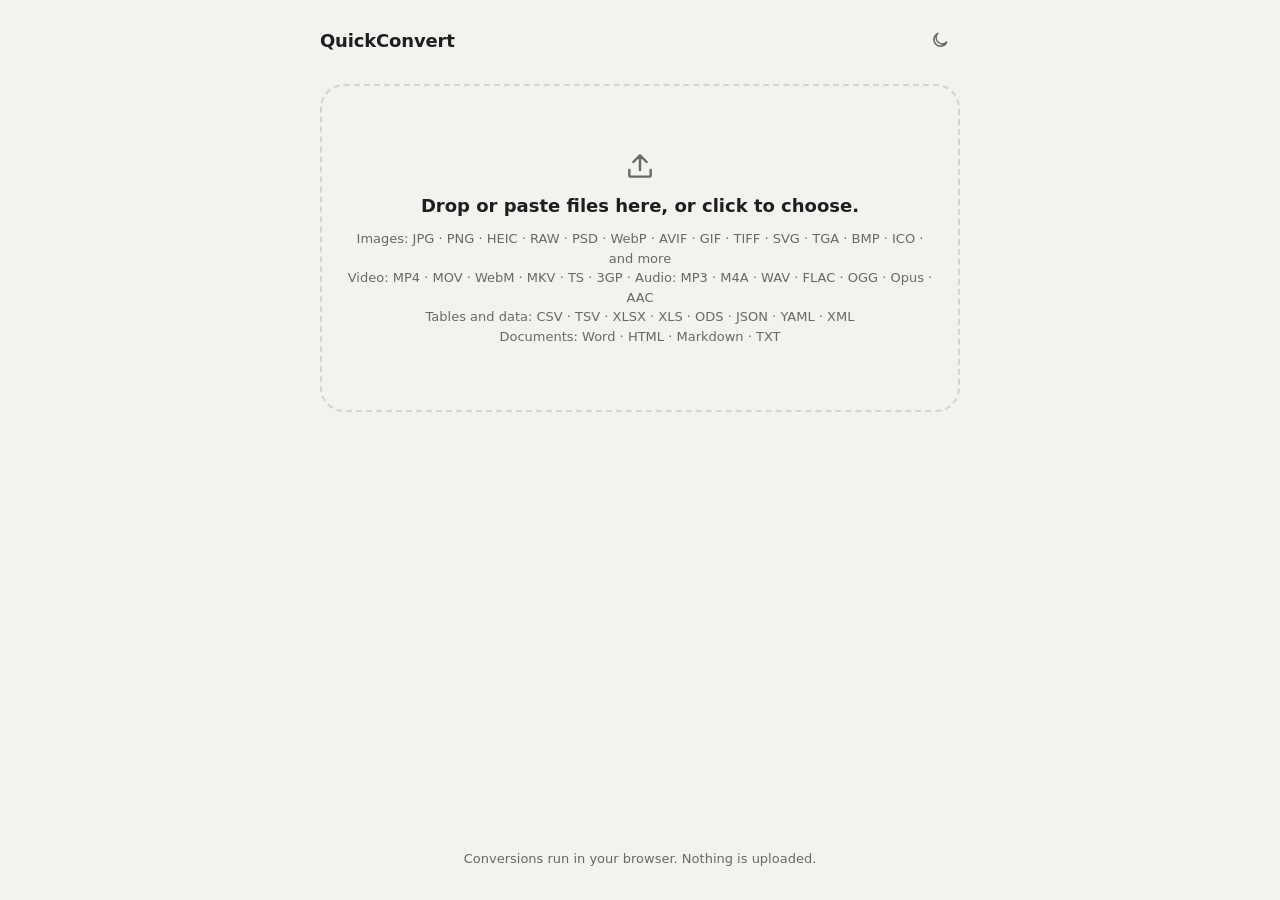
<file: index.html>
<!doctype html>
<html lang="en">
<head>
<meta charset="utf-8">
<meta name="viewport" content="width=device-width, initial-scale=1">
<title>QuickConvert: private file converter</title>
<meta name="description" content="Convert images and data files in your browser. Files never leave your device.">
<meta name="color-scheme" content="light dark">
<link rel="icon" href="data:,">
<script>
  // Apply a saved theme before first paint (logic lives in js/ui/theme.js).
  try { var t = localStorage.getItem('qc-theme'); if (t) document.documentElement.setAttribute('data-theme', t); } catch (e) {}
</script>
<link rel="stylesheet" href="css/style.css">

<!-- Worker modules: also loaded here so the worker can be rebuilt on file://. Keep in sync with js/worker.js. -->
<script defer src="js/qc.js"></script>
<script defer src="js/formats.js"></script>
<script defer src="js/convert/zip.js"></script>
<script defer src="js/convert/bmp.js"></script>
<script defer src="js/convert/tiff.js"></script>
<script defer src="js/convert/codecs.js"></script>
<script defer src="js/convert/ico.js"></script>
<script defer src="js/convert/image.js"></script>
<script defer src="js/convert/markup.js"></script>
<script defer src="js/convert/doc.js"></script>
<script defer src="js/convert/docx.js"></script>
<script defer src="js/convert/data.js"></script>
<script defer src="js/convert/video.js"></script>
<script defer src="js/convert/jobs.js"></script>
<!-- Page-only modules. -->
<script defer src="js/pool.js"></script>
<script defer src="js/ui/motion.js"></script>
<script defer src="js/ui/colorpicker.js"></script>
<script defer src="js/ui/theme.js"></script>
<script defer src="js/ui/preview.js"></script>
<script defer src="js/ui/crop.js"></script>
<script defer src="js/ui/panel.js"></script>
<script defer src="js/app.js"></script>
</head>
<body>
<header class="top">
  <span class="brand">QuickConvert</span>
  <button id="theme-toggle" class="icon-btn" type="button" aria-label="Switch theme">
    <svg class="i-sun" viewBox="0 0 24 24" aria-hidden="true"><circle cx="12" cy="12" r="4"/><path d="M12 2.5v2M12 19.5v2M5.3 5.3l1.4 1.4M17.3 17.3l1.4 1.4M2.5 12h2M19.5 12h2M5.3 18.7l1.4-1.4M17.3 6.7l1.4-1.4"/></svg>
    <svg class="i-moon" viewBox="0 0 24 24" aria-hidden="true"><path d="M20 14.5A8 8 0 1 1 9.5 4a6.5 6.5 0 0 0 10.5 10.5z"/></svg>
  </button>
</header>

<!-- Phones: one column. Wide screens: file list on the left, settings for the selected file on the right. -->
<main class="layout">
  <p id="banner" class="banner" role="alert" hidden></p>
  <noscript><p class="banner">QuickConvert needs JavaScript to run.</p></noscript>

  <span id="summary" class="summary muted" hidden></span>
  <div id="actions" class="actions" hidden>
    <button id="clear-all" class="btn btn-quiet" type="button">Clear</button>
    <button id="zip-all" class="btn" type="button" hidden>Download all (ZIP)</button>
    <button id="convert-all" class="btn btn-primary" type="button">Convert</button>
  </div>

  <div class="col-main">
    <ul id="files" class="files"></ul>

    <button id="drop" class="drop" type="button">
      <svg viewBox="0 0 24 24" aria-hidden="true"><path d="M12 15V4M7 9l5-5 5 5M4 15v4a1 1 0 0 0 1 1h14a1 1 0 0 0 1-1v-4"/></svg>
      <span class="drop-title"><span class="drop-mouse">Drop or paste files here, or click to choose.</span><span class="drop-touch">Tap to choose files.</span></span>
      <span class="drop-sub">Images: JPG · PNG · HEIC · RAW · PSD · WebP · AVIF · GIF · TIFF · SVG · TGA · BMP · ICO · and more<br>Video: MP4 · MOV · WebM · MKV · TS · 3GP · Audio: MP3 · M4A · WAV · FLAC · OGG · Opus · AAC<br>Tables and data: CSV · TSV · XLSX · XLS · ODS · JSON · YAML · XML<br>Documents: Word · HTML · Markdown · TXT</span>
    </button>
    <input id="file-input" type="file" multiple hidden>
  </div>

  <aside id="side" class="col-side" aria-label="File settings">
    <div class="side-inner"></div>
  </aside>
</main>

<footer class="foot muted">Conversions run in your browser. Nothing is uploaded.</footer>

<template id="tpl-row">
  <li class="file">
    <div class="file-head">
      <div class="file-info">
        <button type="button" class="file-name"></button>
        <span class="file-meta muted"></span>
      </div>
      <div class="file-controls">
        <select class="select file-target" aria-label="Convert to"></select>
        <button type="button" class="icon-btn file-gear" aria-label="Settings" aria-expanded="false" title="Settings">
          <svg viewBox="0 0 24 24" aria-hidden="true"><path d="M18.9 10.0L21.4 10.1L21.4 13.9L18.9 14.0L18.3 15.5L20.0 17.3L17.3 20.0L15.5 18.3L14.0 18.9L13.9 21.4L10.1 21.4L10.0 18.9L8.5 18.3L6.7 20.0L4.0 17.3L5.7 15.5L5.1 14.0L2.6 13.9L2.6 10.1L5.1 10.0L5.7 8.5L4.0 6.7L6.7 4.0L8.5 5.7L10.0 5.1L10.1 2.6L13.9 2.6L14.0 5.1L15.5 5.7L17.3 4.0L20.0 6.7L18.3 8.5Z"/><circle cx="12" cy="12" r="3"/></svg>
        </button>
        <button type="button" class="icon-btn file-remove" aria-label="Remove file" title="Remove">
          <svg viewBox="0 0 24 24" aria-hidden="true"><path d="M6 6l12 12M18 6L6 18"/></svg>
        </button>
      </div>
    </div>
    <p class="file-warn" hidden>Large file (over 100 MB). Your device may run out of memory.</p>
    <div class="file-status" aria-live="polite"></div>
    <div class="file-panel"></div>
  </li>
</template>

<template id="tpl-panel">
  <div class="panel">
    <div class="panel-head">
      <div class="head-main">
        <div class="panel-title">
          <label class="name-edit" title="Rename the converted file">
            <input type="text" class="p-name" spellcheck="false" autocomplete="off" aria-label="Name of the converted file">
            <svg viewBox="0 0 24 24" aria-hidden="true"><path d="M4 20h4L19 9l-4-4L4 16v4zM13.5 6.5l4 4"/></svg>
          </label>
          <span class="panel-sub muted"></span>
          <p class="name-tip"></p>
        </div>
        <div class="panel-top">
          <button type="button" class="btn copy-all">Copy settings to all files</button>
          <button type="button" class="btn btn-quiet reset">Reset</button>
        </div>
        <button type="button" class="icon-btn panel-close" aria-label="Hide settings" title="Hide settings">
          <svg class="i-up" viewBox="0 0 24 24" aria-hidden="true"><path d="M6 15l6-6 6 6"/></svg>
          <svg class="i-x" viewBox="0 0 24 24" aria-hidden="true"><path d="M6 6l12 12M18 6L6 18"/></svg>
        </button>
      </div>
      <div class="head-confirm" hidden>
        <div class="confirm-text">
          <span class="confirm-question"></span>
          <span class="muted">Other images may get stretched or blurred.</span>
        </div>
        <div class="confirm-actions">
          <button type="button" class="btn btn-quiet copy-cancel">Cancel</button>
          <button type="button" class="btn copy-except">All except size</button>
          <button type="button" class="btn btn-primary copy-everything">Everything</button>
        </div>
      </div>
      <p class="hint is-warn p-name-note" data-morph="name-note" hidden></p>
    </div>

    <div class="panel-body">
      <div class="panel-settings">
        <div class="settings-grid">
          <div class="field" data-morph="f-target">
            <span class="field-label">Convert to</span>
            <select class="select p-target" aria-label="Convert to"></select>
          </div>

          <!-- Data and document files: each field shows only where it matters (QC.data.settingsFor). -->
          <div class="field" data-doc data-show="encoding" data-morph="f-encoding" hidden>
            <span class="field-label">Encoding</span>
            <select class="select d-encoding" aria-label="Text encoding of the file">
              <option value="auto">Auto-detect</option>
              <option value="utf-8">UTF-8</option>
              <option value="utf-16le">UTF-16</option>
              <option value="windows-1251">Windows-1251 (Cyrillic)</option>
              <option value="windows-1252">Windows-1252 (Western)</option>
            </select>
            <p class="hint d-encoding-note" data-morph="encoding-note" hidden></p>
          </div>

          <div class="field" data-doc data-show="delimiter" data-morph="f-delimiter" hidden>
            <span class="field-label">Separator in the file</span>
            <select class="select d-delimiter" aria-label="Separator in the file">
              <option value="auto">Auto-detect</option>
              <option value=",">Comma ,</option>
              <option value=";">Semicolon ;</option>
              <option value="&#9;">Tab</option>
              <option value="|">Pipe |</option>
            </select>
            <p class="hint d-delimiter-note" data-morph="delimiter-note" hidden></p>
          </div>

          <div class="field" data-doc data-show="sheet" data-morph="f-sheet" hidden>
            <span class="field-label">Sheet</span>
            <select class="select d-sheet" aria-label="Sheet"></select>
          </div>

          <div class="field" data-doc data-show="table" data-morph="f-table" hidden>
            <span class="field-label">Table on the page</span>
            <select class="select d-table" aria-label="Table on the page"></select>
          </div>

          <fieldset class="field" data-doc data-show="csvDelimiter" data-morph="f-csv" hidden>
            <legend class="field-label">Separator</legend>
            <div class="segmented">
              <label><input type="radio" class="d-csv" value=","><span>Comma</span></label>
              <label><input type="radio" class="d-csv" value=";"><span>Semicolon</span></label>
            </div>
            <p class="hint">Excel set to many European languages expects semicolons.</p>
          </fieldset>

          <fieldset class="field" data-doc data-show="indent" data-morph="f-indent" hidden>
            <legend class="field-label">Indent</legend>
            <div class="segmented">
              <label><input type="radio" class="d-indent" value="2"><span>2 spaces</span></label>
              <label><input type="radio" class="d-indent" value="4"><span>4</span></label>
              <label data-indent-all><input type="radio" class="d-indent" value="tab"><span>Tab</span></label>
              <label data-indent-all><input type="radio" class="d-indent" value="min"><span>Minify</span></label>
            </div>
          </fieldset>

          <fieldset class="field" data-doc data-show="layout" data-morph="f-layout" hidden>
            <legend class="field-label">Show data as</legend>
            <div class="segmented">
              <label><input type="radio" class="d-layout" value="auto"><span>Auto</span></label>
              <label><input type="radio" class="d-layout" value="table"><span>Table</span></label>
              <label><input type="radio" class="d-layout" value="list"><span>List</span></label>
            </div>
          </fieldset>

          <div class="field" data-doc data-show="docx" data-morph="f-docx" hidden>
            <span class="field-label">Font</span>
            <div class="inline docx-font">
              <select class="select d-docx-font" aria-label="Font of the Word document"></select>
              <select class="select d-docx-size" aria-label="Font size in points">
                <option value="10">10 pt</option><option value="11">11 pt</option><option value="12">12 pt</option><option value="14">14 pt</option>
              </select>
            </div>
          </div>

          <div class="field" data-doc data-show="options" data-morph="f-options" hidden>
            <span class="field-label">Options</span>
            <div class="checks">
              <label class="check" data-check="header"><input type="checkbox" class="d-header"><span>First row is the header</span></label>
              <label class="check" data-check="types"><input type="checkbox" class="d-types"><span>Read numbers as numbers</span></label>
              <label class="check" data-check="mainOnly"><input type="checkbox" class="d-main"><span>Main content only <span class="muted">(no menus, headers, footers)</span></span></label>
              <label class="check" data-check="bom"><input type="checkbox" class="d-bom"><span>Excel-friendly <span class="muted">(UTF-8 BOM)</span></span></label>
              <label class="check" data-check="sortKeys"><input type="checkbox" class="d-sort"><span>Sort keys A–Z</span></label>
            </div>
          </div>

          <!-- HTML output only: page background (text colour follows) and font. -->
          <fieldset class="field" data-doc data-show="page" data-morph="f-page" hidden>
            <legend class="field-label">Page background</legend>
            <div class="swatches">
              <!-- Page colours of the output document, not UI colours. -->
              <label class="swatch" title="White"><input type="radio" class="pg-pick" value="#ffffff" aria-label="White"><span style="--c:#ffffff"></span></label>
              <label class="swatch" title="Paper"><input type="radio" class="pg-pick" value="#f4ecd8" aria-label="Paper"><span style="--c:#f4ecd8"></span></label>
              <label class="swatch" title="Grey"><input type="radio" class="pg-pick" value="#2b2b2e" aria-label="Grey"><span style="--c:#2b2b2e"></span></label>
              <label class="swatch" title="Dark"><input type="radio" class="pg-pick" value="#121214" aria-label="Dark"><span style="--c:#121214"></span></label>
              <label class="swatch swatch-custom pg-custom" title="Pick a colour"><input type="radio" class="pg-pick" value="custom" aria-label="Custom colour"><span class="bg-custom-chip pg-chip"></span></label>
            </div>
            <p class="hint">The text turns dark or light to stay readable.</p>
          </fieldset>

          <div class="field" data-doc data-show="font" data-morph="f-font" hidden>
            <span class="field-label">Font</span>
            <select class="select pg-font" aria-label="Font">
              <option value="system">System sans-serif</option>
              <option value="serif">Serif</option>
              <option value="mono">Monospace</option>
              <option value="search">Search Google Fonts…</option>
            </select>
            <div class="font-search" data-morph="font-search" hidden>
              <input type="text" class="input font-name" placeholder="Type part of a name, e.g. rale" spellcheck="false" autocomplete="off"
                role="combobox" aria-autocomplete="list" aria-expanded="false" aria-label="Search Google Fonts">
              <ul class="font-results" role="listbox" aria-label="Google Fonts" hidden></ul>
            </div>
            <p class="hint font-note" data-morph="font-note" hidden></p>
          </div>

          <div class="field" data-image data-show="quality" data-morph="f-quality">
            <span class="field-label">Quality</span>
            <div class="q-row">
              <input type="range" class="q-range" min="1" max="100" step="1" aria-label="Quality">
              <input type="number" class="input q-num" min="1" max="100" step="1" inputmode="numeric" aria-label="Quality, 1 to 100">
            </div>
            <p class="hint q-found" data-morph="q-found" hidden></p>
          </div>

          <fieldset class="field" data-image data-show="target" data-morph="f-size">
            <legend class="field-label">File size</legend>
            <div class="segmented">
              <label><input type="radio" class="t-mode" value="auto"><span>Auto</span></label>
              <label><input type="radio" class="t-mode" value="target"><span>Target</span></label>
            </div>
            <div class="inline t-inputs" data-morph="t-inputs">
              <input type="number" class="input t-value" min="0" step="any" inputmode="decimal" placeholder="e.g. 700" aria-label="Target size">
              <select class="select t-unit" aria-label="Unit"><option>KB</option><option>MB</option></select>
            </div>
            <p class="hint t-note" data-morph="t-note" hidden></p>
          </fieldset>

          <fieldset class="field" data-image data-show="background" data-morph="f-bg">
            <legend class="field-label">Background</legend>
            <div class="swatches">
              <!-- Image content colours, not UI colours. -->
              <label class="swatch" title="White"><input type="radio" class="bg-pick" value="#ffffff" aria-label="White"><span style="--c:#ffffff"></span></label>
              <label class="swatch" title="Black"><input type="radio" class="bg-pick" value="#000000" aria-label="Black"><span style="--c:#000000"></span></label>
              <label class="swatch swatch-custom bg-custom" title="Pick a colour"><input type="radio" class="bg-pick" value="custom" aria-label="Custom colour"><span class="bg-custom-chip"></span></label>
            </div>
            <p class="hint bg-hint"></p>
          </fieldset>

          <div class="field" data-image data-morph="f-crop">
            <span class="field-label">Crop</span>
            <div class="inline crop-row">
              <select class="select c-ratio" aria-label="Crop shape">
                <option value="none">No crop</option>
                <option value="free">Free</option>
                <option value="orig">Original shape</option>
                <option value="1:1">Square (1:1)</option>
                <option value="4:3">4:3</option>
                <option value="3:2">3:2</option>
                <option value="16:9">16:9</option>
                <option value="3:4">3:4 (tall)</option>
                <option value="2:3">2:3 (tall)</option>
                <option value="9:16">9:16 (tall)</option>
              </select>
              <button type="button" class="btn c-edit" hidden>Edit</button>
            </div>
            <p class="hint c-hint" data-morph="c-hint" hidden>Drag the box or a corner on the picture, or drag outside it to draw a new box.</p>
          </div>

          <fieldset class="field" data-image data-morph="f-resize">
            <legend class="field-label">Resize</legend>
            <div class="segmented">
              <label><input type="radio" class="r-mode" value="none"><span>Original</span></label>
              <label><input type="radio" class="r-mode" value="percent"><span>Percent</span></label>
              <label><input type="radio" class="r-mode" value="pixels"><span>Pixels</span></label>
            </div>
            <div class="inline r-percent" data-morph="r-percent">
              <input type="number" class="input r-pct" min="1" max="1000" step="any" inputmode="decimal" aria-label="Scale in percent">
              <span>%</span>
            </div>
            <div class="inline r-pixels" data-morph="r-pixels">
              <input type="number" class="input r-w" min="1" step="1" inputmode="numeric" aria-label="Width in pixels">
              <span>×</span>
              <input type="number" class="input r-h" min="1" step="1" inputmode="numeric" aria-label="Height in pixels">
              <button type="button" class="icon-btn r-lock" aria-label="Keep aspect ratio" title="Keep aspect ratio">
                <svg class="i-locked" viewBox="0 0 24 24" aria-hidden="true"><rect x="5" y="11" width="14" height="10" rx="2"/><path d="M8 11V8a4 4 0 0 1 8 0v3"/></svg>
                <svg class="i-unlocked" viewBox="0 0 24 24" aria-hidden="true"><rect x="5" y="11" width="14" height="10" rx="2"/><path d="M8 11V8a4 4 0 0 1 7.7-1.5"/></svg>
              </button>
            </div>
            <p class="hint r-info"></p>
          </fieldset>

          <!-- Video (and GIF to video). -->
          <fieldset class="field" data-video data-morph="f-vquality" hidden>
            <legend class="field-label">Quality</legend>
            <div class="segmented">
              <label class="v-keep"><input type="radio" class="v-quality" value="keep"><span>Keep</span></label>
              <label><input type="radio" class="v-quality" value="high"><span>High</span></label>
              <label><input type="radio" class="v-quality" value="medium"><span>Medium</span></label>
              <label><input type="radio" class="v-quality" value="low"><span>Low</span></label>
            </div>
            <p class="hint v-quality-hint"></p>
          </fieldset>

          <div class="field" data-video data-morph="f-vsize" hidden>
            <span class="field-label">Size</span>
            <select class="select v-height" aria-label="Video size">
              <option value="auto">Auto</option>
              <option value="1080">1080p</option>
              <option value="720">720p</option>
              <option value="480">480p</option>
              <option value="360">360p</option>
              <option value="240">240p</option>
            </select>
          </div>

          <div class="field" data-video data-morph="f-vfps" hidden>
            <span class="field-label">Frame rate</span>
            <select class="select v-fps" aria-label="Frame rate">
              <option value="auto">Auto</option>
              <option value="60">60 fps</option>
              <option value="30">30 fps</option>
              <option value="24">24 fps</option>
              <option value="15">15 fps</option>
              <option value="10">10 fps</option>
            </select>
          </div>

          <div class="field" data-video data-morph="f-volume" hidden>
            <span class="field-label">Volume</span>
            <div class="q-row">
              <input type="range" class="v-vol" min="0" max="200" step="5" aria-label="Volume">
              <input type="number" class="input q-num v-vol-num" min="0" max="200" step="1" inputmode="numeric" aria-label="Volume in percent, 0 to 200">
            </div>
            <p class="hint v-vol-hint" data-morph="vol-hint" hidden></p>
          </div>

          <fieldset class="field" data-video data-morph="f-channels" hidden>
            <legend class="field-label">Channels</legend>
            <div class="segmented">
              <label><input type="radio" class="v-ch" value="auto"><span>Auto</span></label>
              <label><input type="radio" class="v-ch" value="2"><span>Stereo</span></label>
              <label><input type="radio" class="v-ch" value="1"><span>Mono</span></label>
            </div>
          </fieldset>

          <div class="field" data-video data-morph="f-rate" hidden>
            <span class="field-label">Sample rate</span>
            <select class="select v-rate" aria-label="Sample rate">
              <option value="auto">Auto (original)</option>
              <option value="48000">48 kHz</option>
              <option value="44100">44.1 kHz</option>
              <option value="32000">32 kHz</option>
              <option value="22050">22.05 kHz</option>
              <option value="16000">16 kHz (speech)</option>
            </select>
          </div>

          <div class="field" data-video data-morph="f-fade" hidden>
            <span class="field-label">Fade</span>
            <div class="inline fades">
              <select class="select v-fade-in" aria-label="Fade in"><option value="0">No fade in</option><option value="0.5">Fade in 0.5 s</option><option value="1">Fade in 1 s</option><option value="2">Fade in 2 s</option><option value="3">Fade in 3 s</option><option value="5">Fade in 5 s</option></select>
              <select class="select v-fade-out" aria-label="Fade out"><option value="0">No fade out</option><option value="0.5">Fade out 0.5 s</option><option value="1">Fade out 1 s</option><option value="2">Fade out 2 s</option><option value="3">Fade out 3 s</option><option value="5">Fade out 5 s</option></select>
            </div>
          </div>

          <div class="field" data-image data-morph="f-resample">
            <span class="field-label">Resampling</span>
            <select class="select rs" aria-label="Resampling" title="Used when enlarging and when shrinking. &quot;High&quot; is the browser's best filter (bicubic or similar, depends on the browser).">
              <option value="nearest">Nearest: pixelated, for pixel art</option>
              <option value="bilinear">Bilinear: smooth</option>
              <option value="high">Bicubic / high: smoothest</option>
            </select>
          </div>
        </div>
      </div>

      <div class="panel-preview" data-image data-morph="preview">
        <div class="crop-host" hidden></div>
        <div class="preview-host"></div>
        <div class="preview-foot">
          <div class="zoom-slot"></div>
          <p class="preview-stats" aria-live="polite"></p>
        </div>
      </div>

      <div class="panel-video" data-video data-morph="vpreview" hidden>
        <div class="v-stage">
          <video class="v-player" controls playsinline preload="metadata"></video>
          <img class="v-anim" alt="Animation" hidden>
        </div>
        <div class="trim" data-morph="trim" hidden>
          <div class="trim-bar">
            <div class="trim-rail"><span class="trim-sel"></span></div>
            <input type="range" class="trim-start" min="0" step="0.05" aria-label="Trim: start">
            <input type="range" class="trim-end" min="0" step="0.05" aria-label="Trim: end">
          </div>
          <p class="hint trim-times"></p>
        </div>
        <div class="preview-foot">
          <span class="segmented is-small view-toggle v-views" role="radiogroup" aria-label="Show" hidden></span>
          <p class="preview-stats v-stats" aria-live="polite"></p>
        </div>
      </div>

      <div class="panel-doc" data-doc data-morph="doc">
        <div class="doc-pane">
          <div class="doc-head"><span class="field-label">Original</span><span class="segmented is-small view-toggle src-views" role="radiogroup" aria-label="Show the original as" hidden></span><span class="hint doc-src-note"></span></div>
          <div class="doc-edit doc-box"><textarea class="doc-src" spellcheck="false" aria-label="Original content"></textarea></div>
          <div class="doc-src-view doc-box" hidden></div>
        </div>
        <div class="doc-pane">
          <div class="doc-head"><span class="field-label">Result</span><span class="segmented is-small view-toggle out-views" role="radiogroup" aria-label="Show the result as" hidden></span><span class="hint doc-out-note" aria-live="polite"></span></div>
          <div class="doc-out doc-box"></div>
        </div>
        <div class="doc-grip" role="separator" aria-orientation="horizontal" aria-label="Height of the text boxes" title="Drag to resize both boxes" tabindex="0"><span></span></div>
      </div>
    </div>
  </div>
</template>
</body>
</html>
</file>
<file: css/style.css>
/* QuickConvert. All colours come from the tokens below. Never pure black or white. */

:root {
  --bg: #f2f2ef;
  --surface: #e8e8e4;
  --surface-2: #dcdcd7;
  --text: #1e1e20;
  --muted: #686866;   /* spec said #7a7a78, which is only 3.8:1 on --bg; this passes 4.5:1 */
  --accent: #3a3a3c;
  --border: #d4d4cf;
  --on-accent: #f2f2ef;
  --danger: #9b2c25;
  --warn: #7a5a00;
  --chevron: url("data:image/svg+xml,%3Csvg xmlns='http://www.w3.org/2000/svg' viewBox='0 0 24 24' fill='none' stroke='%23686866' stroke-width='2.5' stroke-linecap='round' stroke-linejoin='round'%3E%3Cpath d='M6 9l6 6 6-6'/%3E%3C/svg%3E");
  /* Same in both themes: controls drawn on top of pictures, and the full-screen backdrop. */
  --overlay: rgba(11, 11, 12, 0.7);
  --overlay-fg: #e8e8e5;
  --overlay-line: rgba(232, 232, 229, 0.5);
  --scrim: rgba(11, 11, 12, 0.85);
  --divider: #141416;   /* comparison line: near-black, never pure black */
  --radius: 12px;
  --control-h: 40px;  /* every button, menu, input and option group */
  --line: 2px;        /* outline width of controls */
  --ease: cubic-bezier(.2, .8, .2, 1);
  --fast: .12s;       /* hover and toggle transitions */
  --font: system-ui, -apple-system, "Segoe UI", Roboto, "Helvetica Neue", Arial, sans-serif;
  color-scheme: light;
}

@media (prefers-color-scheme: dark) {
  :root:not([data-theme="light"]) {
    --bg: #0b0b0c;
    --surface: #151517;
    --surface-2: #202023;
    --text: #e8e8e5;
    --muted: #8e8e93;
    --accent: #d6d6d2;
    --border: #2a2a2e;
    --on-accent: #0b0b0c;
    --danger: #ef8b80;
    --warn: #e2c26f;
    --chevron: url("data:image/svg+xml,%3Csvg xmlns='http://www.w3.org/2000/svg' viewBox='0 0 24 24' fill='none' stroke='%238e8e93' stroke-width='2.5' stroke-linecap='round' stroke-linejoin='round'%3E%3Cpath d='M6 9l6 6 6-6'/%3E%3C/svg%3E");
    color-scheme: dark;
  }
}

:root[data-theme="dark"] {
  --bg: #0b0b0c;
  --surface: #151517;
  --surface-2: #202023;
  --text: #e8e8e5;
  --muted: #8e8e93;
  --accent: #d6d6d2;
  --border: #2a2a2e;
  --on-accent: #0b0b0c;
  --danger: #ef8b80;
  --warn: #e2c26f;
  --chevron: url("data:image/svg+xml,%3Csvg xmlns='http://www.w3.org/2000/svg' viewBox='0 0 24 24' fill='none' stroke='%238e8e93' stroke-width='2.5' stroke-linecap='round' stroke-linejoin='round'%3E%3Cpath d='M6 9l6 6 6-6'/%3E%3C/svg%3E");
  color-scheme: dark;
}

/* ---------- base ---------- */

*, *::before, *::after { box-sizing: border-box; }
[hidden] { display: none !important; }

/* No blue flash over the whole file on phones: a tap highlights the nearest clickable box,
   which for anything in the settings is the file row around them. Buttons press instead. */
html { -webkit-text-size-adjust: 100%; -webkit-tap-highlight-color: transparent; }
html.viewer-open { overflow: hidden; }

body {
  margin: 0;
  min-height: 100vh;
  min-height: 100dvh;  /* phones: the height without the browser bars that come and go */
  display: flex;
  flex-direction: column;
  background: var(--bg);
  color: var(--text);
  font: 400 15px/1.5 var(--font);
}

svg {
  width: 20px;
  height: 20px;
  flex: none;
  fill: none;
  stroke: currentColor;
  stroke-width: 1.8;
  stroke-linecap: round;
  stroke-linejoin: round;
}

:focus-visible { outline: 2px solid var(--accent); outline-offset: 2px; }

.muted { color: var(--muted); }

/* ---------- header / footer ---------- */

/* Page width: one centred column, widened to two on wide screens once there are files. */
body { --page-w: 672px; }
@media (min-width: 1024px) { body.show-side { --page-w: 1360px; } } /* show-side: a panel is open */

.top {
  width: 100%;
  max-width: var(--page-w);
  margin: 0 auto;
  padding: 20px 16px 12px;
  display: flex;
  align-items: center;
  gap: 12px;
}

.brand { font-weight: 600; font-size: 18px; letter-spacing: -0.01em; }
#theme-toggle { margin-left: auto; }
#theme-toggle .i-sun { display: none; }
#theme-toggle[data-current="dark"] .i-sun { display: block; }
#theme-toggle[data-current="dark"] .i-moon { display: none; }

.foot { margin-top: auto; padding: 24px 16px 32px; text-align: center; font-size: 13px; }

/* ---------- layout ---------- */

.layout {
  width: 100%;
  max-width: var(--page-w);
  margin: 0 auto;
  padding: 12px 16px 40px;
  display: grid;
  grid-template-columns: minmax(0, 1fr) auto;
  grid-template-areas:
    "banner  banner"
    "summary actions"
    "main    main";
  column-gap: 12px;
  align-items: start;
}

.banner {
  grid-area: banner;
  margin: 0 0 16px;
  padding: 12px 16px;
  border: var(--line) solid var(--border);
  border-radius: var(--radius);
  background: var(--surface);
  font-size: 14px;
}
.summary { grid-area: summary; align-self: center; margin-bottom: 12px; font-size: 14px; }
.actions { grid-area: actions; display: flex; flex-wrap: wrap; justify-content: flex-end; gap: 8px; margin-bottom: 12px; }
.col-main { grid-area: main; min-width: 0; }
.col-side { grid-area: side; display: none; min-width: 0; }

/* Wide screens with files: files on the left; Convert and the selected file's settings on the right. */
@media (min-width: 1024px) {
  body.show-side .layout {
    grid-template-columns: minmax(400px, min(460px, 36%)) minmax(0, 1fr);
    grid-template-areas:
      "banner  banner"
      "summary actions"
      "main    side";
    column-gap: 32px;
  }
  body.show-side .col-side { display: block; align-self: stretch; }
  .side-inner {
    position: sticky;
    top: 16px;
    max-height: calc(100vh - 32px);
    max-height: calc(100dvh - 32px);
    overflow: auto;
    overscroll-behavior: contain;
    border-radius: 16px;
  }
}

/* ---------- drop zone ---------- */

.drop {
  width: 100%;
  display: flex;
  flex-direction: column;
  align-items: center;
  gap: 10px;
  padding: 64px 24px;
  border: 2px dashed var(--border);
  border-radius: 24px;
  background: transparent;
  color: var(--text);
  font: inherit;
  text-align: center;
  cursor: pointer;
  transition: background-color .15s, border-color .15s, padding .2s;
}
.drop svg { width: 32px; height: 32px; color: var(--muted); }
/* Hover effects only where there is a mouse: touch screens keep :hover after a tap, so a tapped
   file would look selected and a tapped button pressed. */
.drop.is-drag { background: var(--surface); border-color: var(--muted); }
@media (hover: hover) { .drop:hover { background: var(--surface); border-color: var(--muted); } }
.drop.is-drag { border-style: solid; }
.drop.is-compact { margin-top: 2px; padding: 28px 20px; }
.drop.is-compact svg { width: 24px; height: 24px; }
.drop-title { font-size: 18px; font-weight: 600; }
.drop-sub { font-size: 13px; color: var(--muted); }
/* Touch screens: nothing to drop or paste, just tap. */
.drop-touch { display: none; }
@media (pointer: coarse) { .drop-mouse { display: none; } .drop-touch { display: inline; } }

/* ---------- buttons and inputs ---------- */

.btn {
  display: inline-flex;
  align-items: center;
  justify-content: center;
  gap: 6px;
  min-height: var(--control-h);
  padding: 8px 16px;
  border: var(--line) solid var(--border);
  border-radius: var(--radius);
  background: var(--surface);
  color: var(--text);
  font: inherit;
  font-size: 14px;
  font-weight: 600;
  text-decoration: none;
  white-space: nowrap;
  cursor: pointer;
}
.btn:disabled { opacity: .5; cursor: default; }
.btn-primary { background: var(--accent); border-color: var(--accent); color: var(--on-accent); }
.btn-quiet { background: transparent; border-color: transparent; }
@media (hover: hover) { 
  .btn:hover { background: var(--surface-2); }
  .btn:disabled:hover { background: var(--surface); }
  .btn-primary:hover, .btn-primary:disabled:hover { background: var(--accent); }
  .btn-quiet:hover { background: var(--surface-2); }
  .btn-quiet:disabled:hover { background: transparent; }
}
.btn:active:not(:disabled), .icon-btn:active { background: var(--surface-2); }
.btn-primary:active:not(:disabled) { background: var(--accent); filter: brightness(.9); }
.btn-small { min-height: 32px; padding: 4px 12px; font-size: 13px; }
.btn-icon { display: inline-flex; }
.btn-icon svg { width: 16px; height: 16px; }

.icon-btn {
  display: inline-flex;
  align-items: center;
  justify-content: center;
  width: var(--control-h);
  height: var(--control-h);
  padding: 0;
  border: 0;
  border-radius: var(--radius);
  background: transparent;
  color: var(--muted);
  cursor: pointer;
}
.icon-btn[aria-expanded="true"] { color: var(--text); background: var(--surface-2); }
@media (hover: hover) { .icon-btn:hover { color: var(--text); background: var(--surface-2); } }

.select, .input {
  height: var(--control-h);
  padding: 0 12px;
  border: var(--line) solid var(--border);
  border-radius: var(--radius);
  background-color: var(--bg);
  color: var(--text);
  font: inherit;
  font-size: 14px;
}
.select {
  appearance: none;
  -webkit-appearance: none;
  padding-right: 34px;
  font-weight: 600;
  background-image: var(--chevron);
  background-repeat: no-repeat;
  background-position: right 10px center;
  background-size: 14px;
  cursor: pointer;
}
.select:disabled { opacity: .5; cursor: default; }
.input { width: 96px; }

/* Number fields without the browser's up/down arrows (keyboard arrows still step). */
input[type="number"] { -moz-appearance: textfield; appearance: textfield; }
input[type="number"]::-webkit-inner-spin-button,
input[type="number"]::-webkit-outer-spin-button { -webkit-appearance: none; margin: 0; }
.input:disabled { opacity: .5; }

/* Checkboxes like the other controls: outlined box, filled with the accent when on. */
input[type="checkbox"] {
  -webkit-appearance: none;
  appearance: none;
  display: inline-grid;
  place-content: center;
  width: 20px;
  height: 20px;
  margin: 0;
  border: var(--line) solid var(--border);
  border-radius: 6px;
  background: var(--bg);
  cursor: pointer;
  transition: background-color var(--fast), border-color var(--fast);
}
input[type="checkbox"]::before {
  content: "";
  width: 10px;
  height: 5px;
  margin-top: -2px;
  border: solid var(--on-accent);
  border-width: 0 0 2px 2px;
  transform: rotate(-45deg) scale(0);
  transition: transform var(--fast);
}
input[type="checkbox"]:checked { background: var(--accent); border-color: var(--accent); }
input[type="checkbox"]:checked::before { transform: rotate(-45deg) scale(1); }
@media (hover: hover) { .check:hover input:not(:checked) { border-color: var(--muted); } }

/* Range slider in the same style as the other controls: outlined track, filled up to --fill. */
input[type="range"] {
  --fill: 50%;
  -webkit-appearance: none;
  appearance: none;
  width: 100%;
  height: var(--control-h);
  margin: 0;
  background: transparent;
  cursor: pointer;
}
input[type="range"]::-webkit-slider-runnable-track {
  box-sizing: border-box;
  height: 10px;
  border: var(--line) solid var(--border);
  border-radius: 999px;
  background: linear-gradient(to right, var(--accent) var(--fill), var(--bg) var(--fill));
}
input[type="range"]::-webkit-slider-thumb {
  -webkit-appearance: none;
  box-sizing: border-box;
  width: 20px;
  height: 20px;
  margin-top: -7px;
  border: 3px solid var(--surface);
  border-radius: 50%;
  background: var(--accent);
}
input[type="range"]::-moz-range-track {
  box-sizing: border-box;
  height: 10px;
  border: var(--line) solid var(--border);
  border-radius: 999px;
  background: var(--bg);
}
input[type="range"]::-moz-range-progress {
  box-sizing: border-box;
  height: 10px;
  border-radius: 999px;
  background: var(--accent);
}
input[type="range"]::-moz-range-thumb {
  box-sizing: border-box;
  width: 20px;
  height: 20px;
  border: 3px solid var(--surface);
  border-radius: 50%;
  background: var(--accent);
}
input[type="range"]:focus-visible { outline: none; }
input[type="range"]:focus-visible::-webkit-slider-thumb { outline: 2px solid var(--accent); outline-offset: 2px; }
input[type="range"]:focus-visible::-moz-range-thumb { outline: 2px solid var(--accent); outline-offset: 2px; }
input[type="range"]:disabled { opacity: .5; cursor: default; }

/* Option groups (Original / Percent / Pixels, Auto / Target, zoom): same height as menus. */
.segmented, .zoom-group {
  display: inline-flex;
  align-self: flex-start;
  height: var(--control-h);
  padding: 3px;
  border: var(--line) solid var(--border);
  border-radius: var(--radius);
  background: var(--bg);
}
.segmented label { position: relative; display: flex; cursor: pointer; }
.segmented input { position: absolute; inset: 0; width: 100%; height: 100%; margin: 0; opacity: 0; cursor: pointer; }
.segmented span { display: flex; align-items: center; padding: 0 12px; border-radius: 9px; font-size: 13px; font-weight: 600; color: var(--muted); transition: background-color .15s, color .15s; }
.segmented input:checked + span { background: var(--accent); color: var(--on-accent); }
.segmented input:focus-visible + span { outline: 2px solid var(--accent); outline-offset: 1px; }

/* ---------- file list ---------- */

/* Spacing is each row's bottom margin (not a grid gap), so a removed row can fold its space away. */
.files { list-style: none; margin: 0; padding: 0; user-select: none; -webkit-user-select: none; -webkit-touch-callout: none; }
.file-panel { user-select: text; -webkit-user-select: text; -webkit-touch-callout: default; }

.file {
  margin-bottom: 10px;
  padding: 12px 12px 12px 18px;
  border-radius: 16px;
  background: var(--surface);
  cursor: pointer;
  animation: rise-in .22s var(--ease);
  transition: background-color var(--fast), box-shadow .15s;
}
@media (hover: hover) { .file:not(.is-open):hover { background: var(--surface-2); } }
/* Chosen with Ctrl / Shift click: Convert and Copy settings apply to these. */
.file.is-selected { background: var(--surface-2); box-shadow: inset 4px 0 0 var(--accent); }
.link-btn { padding: 0; border: 0; background: none; color: var(--text); font: inherit; text-decoration: underline; text-underline-offset: 3px; cursor: pointer; }
.file.is-open { padding-bottom: 18px; outline: var(--line) solid var(--accent); outline-offset: calc(-1 * var(--line)); }
.file-panel { cursor: auto; }
@media (min-width: 1024px) { .file.is-open { padding-bottom: 12px; } }

.file-head { display: flex; flex-wrap: wrap; align-items: center; gap: 8px 12px; }
.file-info { flex: 1 1 170px; min-width: 0; display: flex; flex-direction: column; align-items: flex-start; }
.file-name {
  max-width: 100%;
  padding: 0;
  border: 0;
  background: none;
  color: inherit;
  font: inherit;
  font-weight: 600;
  text-align: left;
  white-space: nowrap;
  overflow: hidden;
  text-overflow: ellipsis;
  cursor: pointer;
}
@media (hover: hover) { .file-name:hover { text-decoration: underline; text-underline-offset: 3px; } }
.file-meta { font-size: 13px; }
.file-controls { display: flex; align-items: center; gap: 2px; margin-left: auto; }
.file-target { margin-right: 4px; }

.file-warn { margin: 8px 0 0; font-size: 13px; color: var(--warn); }

.file-status {
  display: flex;
  flex-wrap: wrap;
  align-items: center;
  gap: 6px 10px;
  margin-top: 10px;
  font-size: 14px;
}
.file-status:empty { display: none; }
.file-status.is-failed { color: var(--danger); }
.file-status.is-attention { color: var(--warn); }
.status-icon { display: inline-flex; }
.status-icon svg { width: 18px; height: 18px; }
.status-text { flex: 1 1 200px; min-width: 0; overflow-wrap: anywhere; }
.status-actions { display: flex; flex-wrap: wrap; gap: 6px; }
.file-status .btn { color: var(--text); }
.file-status.is-outdated { color: var(--muted); }
.btn-outdated { border-style: dashed; }

.bar { flex: 1 1 auto; height: 6px; border-radius: 3px; background: var(--border); overflow: hidden; }
.bar > span { display: block; width: 0; height: 100%; border-radius: 3px; background: var(--accent); transition: width .2s; }
.bar-text { min-width: 3em; text-align: right; font-size: 13px; font-variant-numeric: tabular-nums; }

/* ---------- settings panel ---------- */

/* position + isolation: parts leaving during a morph fade out where they were, behind the new
   content (motion.js puts them at z-index -1). */
.panel { position: relative; isolation: isolate; margin-top: 14px; padding-top: 18px; border-top: var(--line) solid var(--border); container-type: inline-size; }
.col-side .panel { margin: 0; padding: 20px; border: 0; border-radius: 16px; background: var(--surface); }

/* Top of the panel: the converted file's name (click to rename), then copy / reset / hide.
   Narrow: the name and hide on the first line, copy and reset on their own line under them. */
.head-main { display: flex; flex-wrap: wrap; align-items: center; gap: 10px 8px; }
.panel-title { position: relative; flex: 1 1 0; min-width: 0; display: flex; flex-direction: column; }
.panel-top { order: 1; flex: 1 0 100%; display: flex; flex-wrap: wrap; align-items: center; gap: 8px; }
.panel-close { flex: none; }
/* Below a file (phones) the panel folds up: an arrow, so it isn't a second × under the file's "remove". */
.panel-close .i-x, .col-side .panel-close .i-up { display: none; }
.col-side .panel-close .i-x { display: block; }
@container (min-width: 560px) {
  .head-main { flex-wrap: nowrap; }
  .panel-title { margin-right: 8px; }
  .panel-top { order: 0; flex: none; }
}
.panel-sub { font-size: 13px; white-space: nowrap; overflow: hidden; text-overflow: ellipsis; }

/* Reads like a heading; hover or click and it's a text field. */
/* The field is sized to the name in JS (panel.js), so the pencil follows the last letter. */
.name-edit {
  position: relative;
  display: inline-flex;
  align-self: flex-start;
  align-items: center;
  gap: 2px;
  max-width: calc(100% + 10px);
  margin-left: -10px;
  cursor: text;
}
.p-name {
  max-width: calc(100% - 18px);
  min-width: 48px;
  height: 36px;
  padding: 0 8px;
  border: var(--line) solid transparent;
  border-radius: 10px;
  background: transparent;
  color: var(--text);
  font: inherit;
  font-size: 16px;
  font-weight: 600;
  text-overflow: ellipsis;
}
@media (hover: hover) { .name-edit:hover .p-name { border-color: var(--border); } }
.p-name:focus { outline: none; border-color: var(--accent); background: var(--bg); }
.name-edit svg { flex: none; width: 16px; height: 16px; color: var(--muted); pointer-events: none; }
.name-measure { position: absolute; top: 0; left: 0; visibility: hidden; white-space: pre; font-size: 16px; font-weight: 600; pointer-events: none; }
.name-tip {
  position: absolute;
  z-index: 15;
  top: 40px;
  left: -10px;
  display: none;
  margin: 0;
  padding: 6px 10px;
  border: var(--line) solid var(--border);
  border-radius: var(--radius);
  background: var(--bg);
  color: var(--muted);
  font-size: 13px;
}
.name-edit:focus-within + .panel-sub + .name-tip { display: block; }
.p-name-note { margin: 8px 0 0; }

/* "Also copy the exact size?" takes the place of the top row, at the same height. */
.head-confirm { display: flex; flex-wrap: wrap; align-items: center; justify-content: space-between; gap: 8px 16px; min-height: 56px; }
.confirm-text { display: flex; flex-direction: column; min-width: 0; font-size: 14px; }
.confirm-question { font-weight: 600; }
.confirm-text .muted { font-size: 13px; }
.confirm-actions { display: flex; flex-wrap: wrap; gap: 8px; }

.panel-body { display: grid; grid-template-columns: minmax(0, 1fr); align-items: start; gap: 20px; margin-top: 18px; }
/* Wide enough: settings beside the preview. Otherwise everything in one vertical column. */
@container (min-width: 560px) {
  .panel-body:not(.is-doc) { grid-template-columns: minmax(240px, min(280px, 42%)) minmax(0, 1fr); }
}
.panel-settings { min-width: 0; }
/* Documents: their few settings sit side by side when there's room. */
.panel-body.is-doc .settings-grid { grid-template-columns: repeat(auto-fit, minmax(220px, 1fr)); align-items: start; }
/* Google Fonts search: results drop down under the field. */
.font-search { position: relative; }
.font-search .input { width: 100%; }
.font-results {
  position: absolute;
  z-index: 25;
  top: calc(100% + 4px);
  left: 0;
  right: 0;
  margin: 0;
  padding: 4px;
  list-style: none;
  border: var(--line) solid var(--border);
  border-radius: var(--radius);
  background: var(--bg);
}
.font-results li { display: flex; justify-content: space-between; gap: 8px; padding: 7px 10px; border-radius: 8px; font-size: 14px; cursor: pointer; }
.font-results li .muted { font-size: 12px; }
.font-results li.is-active { background: var(--surface-2); }
@media (hover: hover) { .font-results li:hover { background: var(--surface-2); } }
.font-results li.font-none { cursor: default; background: none; }
.settings-grid { display: grid; grid-template-columns: minmax(0, 1fr); gap: 18px; }
.panel-preview { min-width: 0; }

.field { display: flex; flex-direction: column; gap: 8px; min-width: 0; margin: 0; padding: 0; border: 0; }
fieldset.field > legend { padding: 0; margin-bottom: 8px; }
.field-label { display: flex; justify-content: space-between; align-items: baseline; font-size: 14px; font-weight: 600; }
.q-row { display: flex; align-items: center; gap: 12px; }
.q-row .q-range { flex: 1 1 auto; min-width: 0; }
.q-num { width: 72px; flex: none; font-variant-numeric: tabular-nums; }
.hint { margin: 0; font-size: 13px; color: var(--muted); }
.hint.is-warn { color: var(--warn); }
.inline { display: flex; flex-wrap: wrap; align-items: center; gap: 8px; }
/* Width × height and the lock always stay on one line. */
.r-pixels { flex-wrap: nowrap; }
.r-pixels .input { flex: 1 1 0; width: auto; min-width: 0; max-width: 96px; }

/* Background colour for transparent areas: white, black, or any colour. */
.swatches { display: flex; gap: 8px; }
.swatch { position: relative; display: block; cursor: pointer; }
.swatch .bg-pick, .swatch .pg-pick { position: absolute; inset: 0; width: 100%; height: 100%; margin: 0; opacity: 0; cursor: pointer; }
.swatch span { display: block; width: var(--control-h); height: var(--control-h); border: var(--line) solid var(--border); border-radius: var(--radius); background: var(--c); }
.swatch .bg-pick:checked + span, .swatch .pg-pick:checked + span { outline: var(--line) solid var(--accent); outline-offset: 2px; }
.swatch .bg-pick:focus-visible + span, .swatch .pg-pick:focus-visible + span { outline: 2px solid var(--accent); outline-offset: 2px; }
.bg-custom-chip { background: conic-gradient(#e0553a, #e8b93a, #3fbf63, #3aa6e0, #9a55e0, #e0553a) !important; }
.swatch-custom .bg-pick:checked + .bg-custom-chip, .swatch-custom .pg-pick:checked + .bg-custom-chip { background: var(--c) !important; }

/* Checkboxes in the settings (data and document files). */
.checks { display: flex; flex-direction: column; gap: 2px; }
.check { display: flex; align-items: center; gap: 10px; min-height: 32px; font-size: 14px; cursor: pointer; }
.check input { flex: none; }
.check .muted { font-size: 13px; }
.docx-font { flex-wrap: nowrap; }
.docx-font .d-docx-font { flex: 1 1 auto; min-width: 0; }

.r-lock .i-unlocked { display: none; }
.r-lock[aria-pressed="false"] .i-locked { display: none; }
.r-lock[aria-pressed="false"] .i-unlocked { display: block; }
.r-lock.is-on { color: var(--text); }

/* ---------- preview ---------- */

.preview-host { display: flex; justify-content: center; width: 100%; }

.compare {
  --check: var(--surface-2);
  position: relative;
  max-width: 100%;
  overflow: hidden;
  border-radius: var(--radius);
  background-color: var(--bg);
  background-image: conic-gradient(var(--check) 25%, transparent 0 50%, var(--check) 0 75%, transparent 0);
  background-size: 16px 16px;
  touch-action: pan-y;
  user-select: none;
  -webkit-user-select: none;
  cursor: ew-resize;
}
.compare.is-zoomed { cursor: grab; }
.compare.is-zoomed.near-divider { cursor: ew-resize; }
.compare.is-panning { cursor: grabbing; }
.compare-view { position: absolute; inset: 0; width: 100%; height: 100%; display: block; }
/* On-picture controls share one look: dark glass with a light rim, readable on any picture. */
.compare-divider {
  position: absolute;
  top: 0;
  bottom: 0;
  left: var(--pos);
  width: 2px;
  margin-left: -1px;
  background: var(--divider);
}
.compare-divider:focus-visible { outline: none; }
.compare-handle {
  position: absolute;
  top: 50%;
  left: 50%;
  display: flex;
  align-items: center;
  justify-content: center;
  width: 36px;
  height: 36px;
  transform: translate(-50%, -50%);
  border: var(--line) solid var(--overlay-line);
  border-radius: 50%;
  background: var(--divider);  /* solid, so the line doesn't show through */
  color: var(--overlay-fg);
}
.compare-handle svg { width: 18px; height: 18px; }
.compare-divider:focus-visible .compare-handle { outline: 2px solid var(--overlay-fg); outline-offset: 2px; }
.compare-tag {
  position: absolute;
  top: 10px;
  padding: 2px 10px;
  border: var(--line) solid var(--overlay-line);
  border-radius: 999px;
  background: var(--overlay);
  color: var(--overlay-fg);
  font-size: 12px;
  font-weight: 600;
  pointer-events: none;
}
.compare-tag-left { left: 10px; }
.compare-tag-right { right: 10px; }

/* Dark glass with a light rim: visible on white pictures and on dark ones. */
.compare-full {
  position: absolute;
  right: 10px;
  bottom: 10px;
  display: inline-flex;
  align-items: center;
  justify-content: center;
  width: 36px;
  height: 36px;
  padding: 0;
  border: var(--line) solid var(--overlay-line);
  border-radius: 10px;
  background: var(--overlay);
  color: var(--overlay-fg);
  cursor: pointer;
}
@media (hover: hover) { .compare-full:hover { border-color: var(--overlay-fg); } }
.compare-full svg { width: 18px; height: 18px; }

.preview-foot { display: flex; flex-direction: column; align-items: center; gap: 8px; margin-top: 10px; }
.preview-stats { margin: 0; text-align: center; font-size: 13px; color: var(--muted); font-variant-numeric: tabular-nums; }
.preview-stats.is-error { color: var(--danger); }

/* ---------- crop: box over the picture (js/ui/crop.js) ---------- */

.crop-row { flex-wrap: nowrap; }
.crop-row .select { flex: 1 1 auto; min-width: 0; }
.crop-host { display: flex; justify-content: center; }
.crop { position: relative; overflow: hidden; border-radius: var(--radius); touch-action: none; user-select: none; -webkit-user-select: none; cursor: crosshair; }
.crop-pic { display: block; width: 100%; height: 100%; }
/* Outside the box is dimmed; thin lines split the box in thirds. */
.crop-box {
  position: absolute;
  outline: var(--line) solid var(--overlay-fg);
  box-shadow: 0 0 0 100vmax var(--overlay);
  background: linear-gradient(to right, transparent calc(33.33% - 1px), var(--overlay-line) 0 33.33%, transparent 0 calc(66.67% - 1px), var(--overlay-line) 0 66.67%, transparent 0),
    linear-gradient(to bottom, transparent calc(33.33% - 1px), var(--overlay-line) 0 33.33%, transparent 0 calc(66.67% - 1px), var(--overlay-line) 0 66.67%, transparent 0);
  cursor: move;
}
.crop-box:focus-visible { outline: 2px solid var(--overlay-fg); outline-offset: 0; }
/* Handles sit just inside the corners, so they stay whole when the box touches the picture's edge. */
.crop-handle { position: absolute; width: 18px; height: 18px; margin: 2px; border: var(--line) solid var(--overlay-line); border-radius: 50%; background: var(--divider); }
.crop-handle[data-h="nw"] { left: 0; top: 0; cursor: nwse-resize; }
.crop-handle[data-h="ne"] { right: 0; top: 0; cursor: nesw-resize; }
.crop-handle[data-h="sw"] { left: 0; bottom: 0; cursor: nesw-resize; }
.crop-handle[data-h="se"] { right: 0; bottom: 0; cursor: nwse-resize; }
@media (pointer: coarse) { .crop-handle { width: 28px; height: 28px; } }   /* big enough for a finger */

/* ---------- video: player and trim ---------- */

.panel-video { min-width: 0; }
.v-stage { display: flex; justify-content: center; overflow: hidden; border-radius: var(--radius); background: var(--divider); }
.v-player, .v-anim { display: block; max-width: 100%; max-height: min(60vh, 560px); max-height: min(60svh, 560px); }
.v-player { width: 100%; }
/* Sound only: just the player's controls, no black picture area. */
.v-stage.is-audio { background: none; }
.v-player.is-audio { height: 54px; }
.fades { flex-wrap: nowrap; }
.fades .select { flex: 1 1 0; min-width: 0; }

/* Two handles on one rail: start and end of the part to keep. The rail is inset by half a
   handle, so the handles' centres line up with its ends. */
.trim { margin-top: 10px; }
.trim-bar { position: relative; height: var(--control-h); }
.trim-rail { position: absolute; top: 50%; left: 10px; right: 10px; height: 10px; margin-top: -5px; border: var(--line) solid var(--border); border-radius: 999px; background: var(--bg); }
.trim-sel { position: absolute; top: -2px; bottom: -2px; left: calc(var(--a, 0) * 100%); right: calc((1 - var(--b, 1)) * 100%); border-radius: 999px; background: var(--accent); }
.trim input[type="range"] { position: absolute; inset: 0; pointer-events: none; }
.trim input[type="range"]::-webkit-slider-runnable-track { border: 0; background: none; }
.trim input[type="range"]::-webkit-slider-thumb { margin-top: -5px; pointer-events: auto; }
.trim input[type="range"]::-moz-range-track { border: 0; background: none; }
.trim input[type="range"]::-moz-range-progress { background: none; }
.trim input[type="range"]::-moz-range-thumb { pointer-events: auto; }
.trim-times { text-align: center; font-variant-numeric: tabular-nums; }

/* ---------- documents: original and result ---------- */

.panel-doc { display: grid; grid-template-columns: minmax(0, 1fr); gap: 16px; }
@container (min-width: 720px) { .panel-doc { grid-template-columns: 1fr 1fr; } }
.doc-pane { display: flex; flex-direction: column; gap: 8px; min-width: 0; }
.doc-head { display: flex; align-items: center; gap: 8px; min-height: 30px; }
.doc-head .hint { margin-left: auto; text-align: right; }
/* Page / Code / Table switch above the original and the result. */
.segmented.is-small { height: 30px; padding: 2px; border-radius: 10px; }
.segmented.is-small span { padding: 0 10px; border-radius: 7px; font-size: 12px; }
.doc-box {
  width: 100%;
  height: var(--doc-h, 320px);
  margin: 0;
  padding: 10px 12px;
  overflow: auto;
  border: var(--line) solid var(--border);
  border-radius: var(--radius);
  background: var(--bg);
  color: var(--text);
  font: 13px/1.5 ui-monospace, SFMono-Regular, Consolas, "Liberation Mono", monospace;
}
.col-side .doc-box { height: var(--doc-h, clamp(240px, calc(100vh - 380px), 640px)); }
/* The text area sits inside a box like the result, so its scrollbar stays within the rounded border. */
.doc-edit { padding: 0; overflow: hidden; }
.doc-src {
  display: block;
  width: 100%;
  height: 100%;
  margin: 0;
  padding: 10px 12px;
  border: 0;
  background: transparent;
  color: inherit;
  font: inherit;
  resize: none;
}
.doc-src:focus { outline: none; }
.doc-edit:focus-within { border-color: var(--accent); }
.doc-box, .doc-src { scrollbar-width: thin; scrollbar-color: var(--border) transparent; }

/* One handle under both boxes sets their height together. */
.doc-grip {
  grid-column: 1 / -1;
  display: flex;
  align-items: center;
  justify-content: center;
  height: 18px;
  margin-top: -10px;
  border-radius: 9px;
  cursor: ns-resize;
  touch-action: none;
}
.doc-grip span { width: 56px; height: 4px; border-radius: 2px; background: var(--border); transition: background-color var(--fast); }
.doc-grip:focus-visible span { background: var(--muted); }
@media (hover: hover) { .doc-grip:hover span { background: var(--muted); } }
@media (pointer: coarse) { .doc-grip { height: 28px; } }   /* big enough for a finger */
.doc-grip:focus-visible { outline-offset: 0; }
.doc-box pre { margin: 0; font: inherit; white-space: pre-wrap; overflow-wrap: anywhere; }
.doc-box table { border-collapse: collapse; font-family: var(--font); }
.doc-box th, .doc-box td {
  max-width: 260px;
  padding: 4px 8px;
  border: 1px solid var(--border);
  text-align: left;
  white-space: nowrap;
  overflow: hidden;
  text-overflow: ellipsis;
}
.doc-box th { font-weight: 600; background: var(--surface); }
.doc-box.is-frame { padding: 0; overflow: hidden; }
.doc-box iframe { display: block; width: 100%; height: 100%; border: 0; }
.doc-box.is-error { color: var(--danger); font-family: var(--font); }
.doc-more { margin: 8px 0 0; font-family: var(--font); font-size: 12px; color: var(--muted); }

.zoom-group button {
  display: inline-flex;
  align-items: center;
  justify-content: center;
  min-width: 34px;
  padding: 0 8px;
  border: 0;
  border-radius: 9px;
  background: transparent;
  color: var(--text);
  font: inherit;
  font-size: 13px;
  font-weight: 600;
  font-variant-numeric: tabular-nums;
  cursor: pointer;
}
@media (hover: hover) { .zoom-group button:hover:not(:disabled) { background: var(--surface-2); } }
.zoom-group button:disabled { opacity: .5; cursor: default; }
.zoom-group .zoom-level { min-width: 52px; }
.zoom-group svg { width: 16px; height: 16px; }

/* Full-screen preview: on top of the page, everything behind faded. Click the faded area to leave. */
.viewer {
  position: fixed;
  inset: 0;
  z-index: 100;
  display: flex;
  flex-direction: column;
  align-items: center;
  gap: 16px;
  padding: 24px;
  background: var(--scrim);
  opacity: 0;
  transition: opacity .15s;
}
.viewer.is-open { opacity: 1; }
.viewer-stage { flex: 1 1 auto; min-height: 0; width: 100%; display: flex; align-items: center; justify-content: center; }
.viewer-bar {
  display: flex;
  flex-wrap: wrap;
  align-items: center;
  justify-content: center;
  gap: 12px;
  padding: 8px;
  border-radius: 16px;
  background: var(--surface);
}
.viewer-hint { padding: 0 6px; font-size: 13px; color: var(--muted); }

/* ---------- small screens ---------- */

@media (max-width: 480px) {
  .top { padding-top: 16px; }
  .layout { grid-template-columns: minmax(0, 1fr); grid-template-areas: "banner" "summary" "actions" "main"; }
  .actions .btn { flex: 1 1 auto; }
  .drop { padding: 44px 16px; }
  .file { padding-left: 14px; }
  .viewer { padding: 12px; }
  .viewer-hint { display: none; }
  .drop.is-compact .drop-sub { display: none; }   /* the format list once files are in: room for them */
}

/* iPhone zooms the page into any field with text under 16px when it's tapped. */
@supports (-webkit-touch-callout: none) {
  .select, .input, .doc-src { font-size: 16px; }
}

/* ---------- colour picker pop-up (js/ui/colorpicker.js) ---------- */

.cpick {
  position: fixed;
  z-index: 200;
  display: flex;
  flex-direction: column;
  gap: 10px;
  width: 236px;
  padding: 12px;
  border: var(--line) solid var(--border);
  border-radius: 16px;
  background: var(--bg);
}
/* Saturation left to right, brightness bottom to top. Black and white here are colour maths,
   not UI colours. */
.cpick-sv {
  position: relative;
  height: 150px;
  border-radius: 10px;
  background: linear-gradient(to top, #000000, transparent), linear-gradient(to right, #ffffff, var(--hue, #ff0000));
  cursor: crosshair;
  touch-action: none;
}
.cpick-hue {
  position: relative;
  height: 14px;
  margin: 2px 0;
  border-radius: 7px;
  background: linear-gradient(to right, #ff0000, #ffff00, #00ff00, #00ffff, #0000ff, #ff00ff, #ff0000);
  cursor: pointer;
  touch-action: none;
}
.cpick-dot, .cpick-knob {
  position: absolute;
  border: 3px solid var(--overlay-fg);
  border-radius: 50%;
  outline: 1px solid var(--overlay);
  pointer-events: none;
}
.cpick-dot { width: 18px; height: 18px; margin: -9px 0 0 -9px; }
.cpick-knob { top: 50%; width: 20px; height: 20px; margin: -10px 0 0 -10px; background: transparent; }
.cpick-sv:focus-visible, .cpick-hue:focus-visible { outline: 2px solid var(--accent); outline-offset: 3px; }
.cpick-row { display: flex; align-items: center; gap: 8px; }
.cpick-chip { flex: none; width: var(--control-h); height: var(--control-h); border: var(--line) solid var(--border); border-radius: var(--radius); }
.cpick-hex { flex: 1 1 auto; width: auto; min-width: 0; font-family: ui-monospace, Consolas, monospace; }
.cpick-recent { display: flex; flex-wrap: wrap; gap: 6px; }
.cpick-swatch { width: 26px; height: 26px; padding: 0; border: var(--line) solid var(--border); border-radius: 8px; cursor: pointer; }
@media (hover: hover) { .cpick-swatch:hover { border-color: var(--muted); } }

/* ---------- motion: short and quiet; all of it is off with "reduce motion" ---------- */

@keyframes fade-in { from { opacity: 0; } }
@keyframes rise-in { from { opacity: 0; transform: translateY(6px); } }
@keyframes pop { 0% { opacity: 0; transform: scale(.6); } 60% { transform: scale(1.12); } 100% { opacity: 1; transform: none; } }

.btn, .icon-btn, .link-btn, .zoom-group button, .compare-full {
  transition: background-color var(--fast), border-color var(--fast), color var(--fast), opacity var(--fast);
}
.select, .input, .p-name { transition: border-color var(--fast), background-color var(--fast); }
.head-confirm, .head-main.is-back { animation: fade-in .16s ease-out; }
.file-status > * { animation: fade-in .2s ease-out; }
.file-status.is-done .status-icon { animation: pop .32s var(--ease); }
#zip-all { animation: fade-in .2s ease-out; }

/* Switching theme cross-fades colours for a moment (class set by js/ui/theme.js). */
@media (prefers-reduced-motion: no-preference) {
  html.theme-anim, html.theme-anim *, html.theme-anim *::before, html.theme-anim *::after {
    transition: background-color .18s ease, border-color .18s ease, color .18s ease !important;
  }
}

@media (prefers-reduced-motion: reduce) {
  *, *::before, *::after { transition: none !important; animation: none !important; scroll-behavior: auto !important; }
}
</file>
